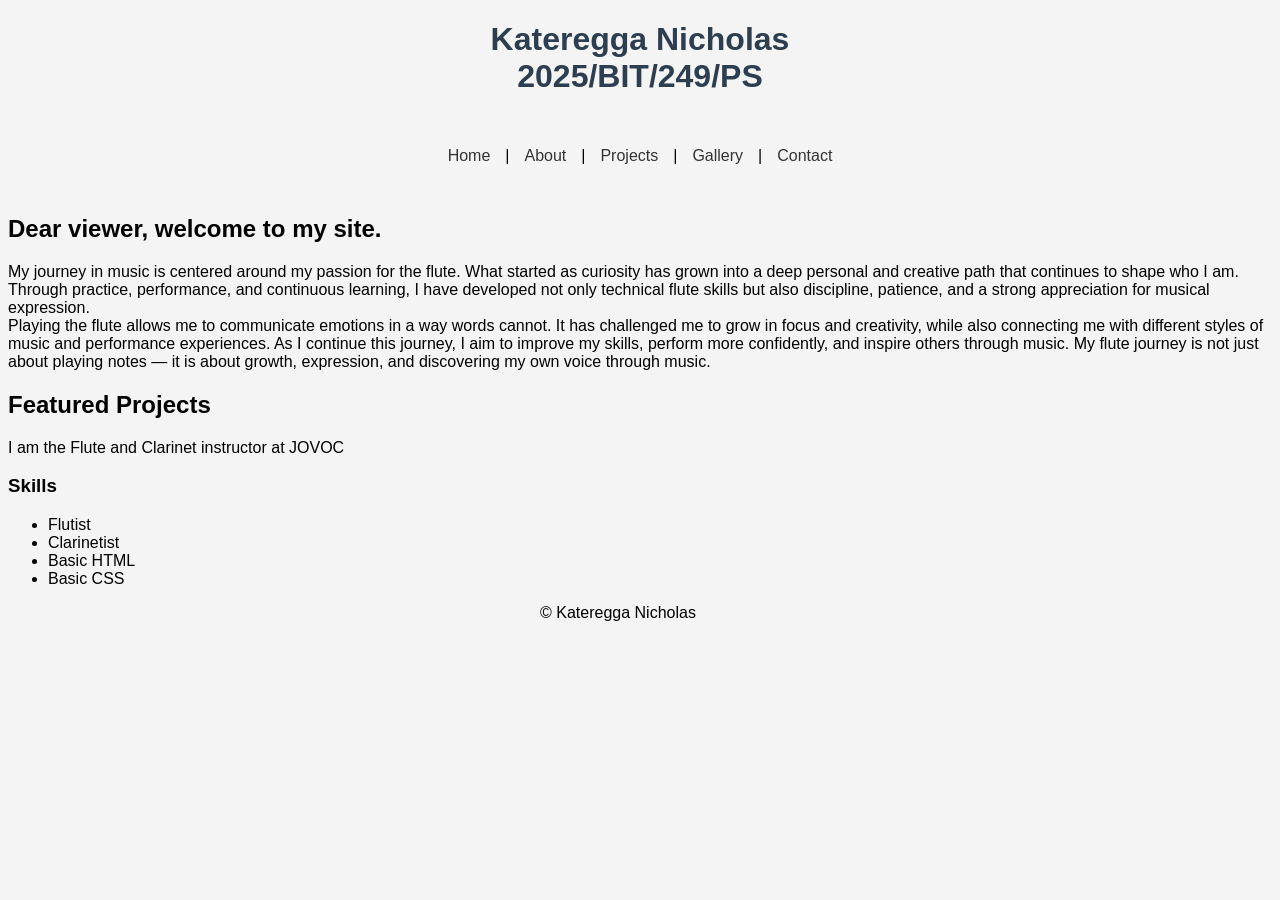
<file: index.html>
<!DOCTYPE html>
<html>

<head>
    <meta charset="UTF-8">
    <title>Home</title>
    <link rel="stylesheet" href="style.css">
</head>

<body>
    <header>
        <h1>Kateregga Nicholas <br>2025/BIT/249/PS</br></h1>
    </header>

    <nav>
        <a href="index.html">Home</a>|
        <a href="about.html">About</a>|
        <a href="projects.html">Projects</a>|
        <a href="gallery.html">Gallery</a>|
        <a href="contact.html">Contact</a>
    </nav>

    <main>
        <section>
            <h2>Dear viewer, welcome to my site.</h1>
                <article>My journey in music is centered around my passion for the flute. What started as curiosity has grown into a deep personal and creative path that continues to shape who I am. <br>Through practice, performance, and continuous learning, I have developed not only technical flute skills but also discipline, patience, and a strong appreciation for musical expression.</br>

                Playing the flute allows me to communicate emotions in a way words cannot. It has challenged me to grow in focus and creativity, while also connecting me with different styles of music and performance experiences.

                As I continue this journey, I aim to improve my skills, perform more confidently, and inspire others through music. My flute journey is not just about playing notes — it is about growth, expression, and discovering my own voice through music.
                </article>

        </section>

        <section>
            <h2>Featured Projects</h2>
            <p>I am the Flute and Clarinet instructor at JOVOC</p>
        </section>
    </main>
    <aside>
        <h3>Skills</h3>
        <ul>
            <li>Flutist</li>
            <li>Clarinetist</li>
            <li>Basic HTML</li>
            <li>Basic CSS</li>
        </ul>

    </aside>
     <footer>
        <p>© Kateregga Nicholas </p>
    </footer>
</body>

</html>
</file>
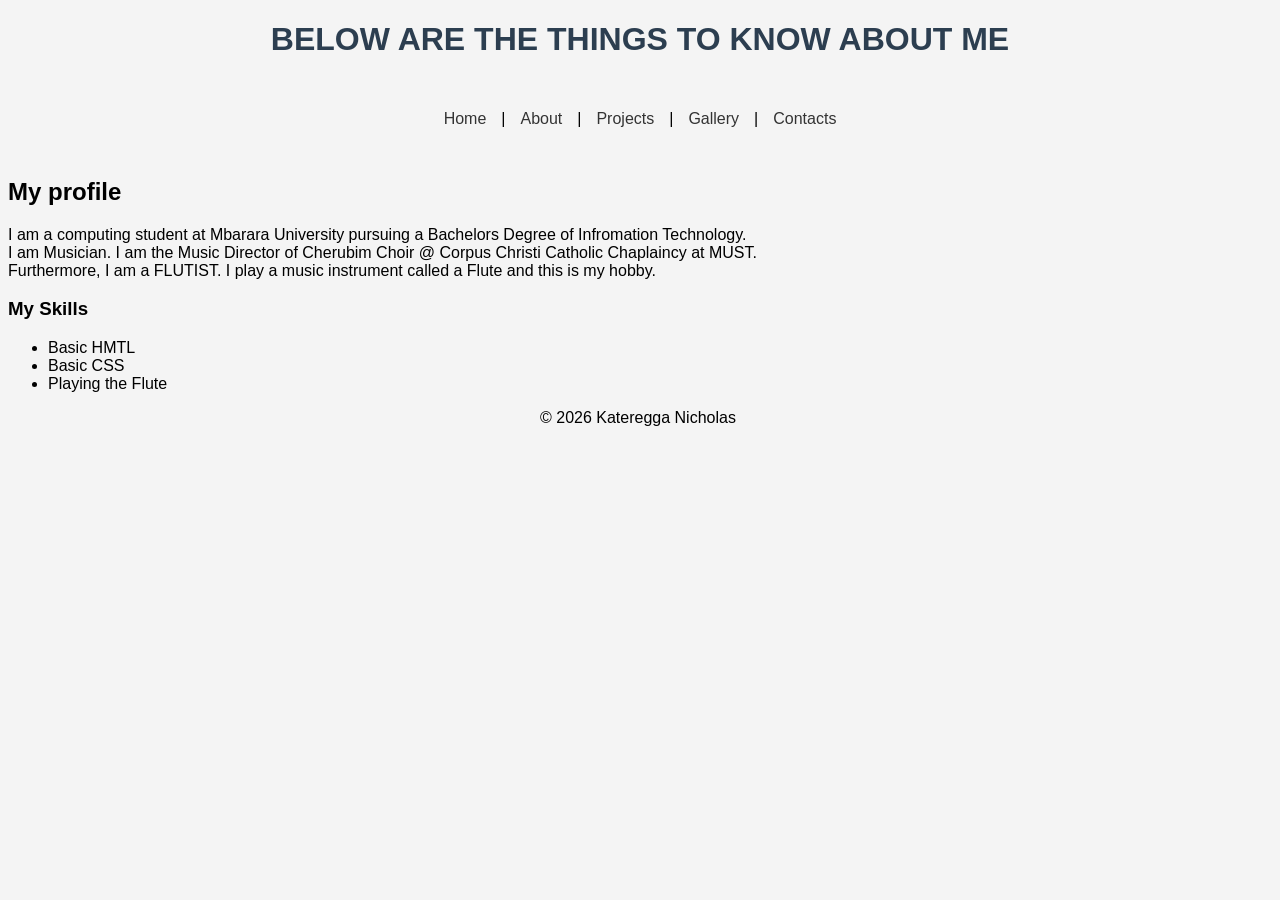
<file: about.html>
<!DOCTYPE html>
<html>
<head>

<meta charset="UTF-8">
<title>ABOUT ME</title>
<link rel="stylesheet" href="style.css">


</head>

<body>
<header>
<h1>BELOW ARE THE THINGS TO KNOW ABOUT ME</h1>
</header>

<nav>
<a href="index.html">Home</a>|
<a href="about.html">About</a> |
<a href="projects.html">Projects</a> |
<a href="gallery.html">Gallery</a> |
<a href="contact.html">Contacts</a>
</nav>

<main>
<section>
<h2>My profile</h2>

<p>I am a computing student at Mbarara University pursuing a Bachelors Degree of Infromation Technology.<br>I am Musician. I am the Music Director of Cherubim Choir @ Corpus Christi Catholic Chaplaincy at MUST.</br> Furthermore, I am a FLUTIST. I play a music instrument called a Flute and this is my hobby.
</p>

</section>

<section>
<h3>My Skills</h3>

<ul>
<li>Basic HMTL</li>
<li>Basic CSS</li>
<li>Playing the Flute</li>
</ul>

</section>
</main>
<footer>
<p> © 2026 Kateregga Nicholas </p>
</footer>
</body>
</html>
</file>
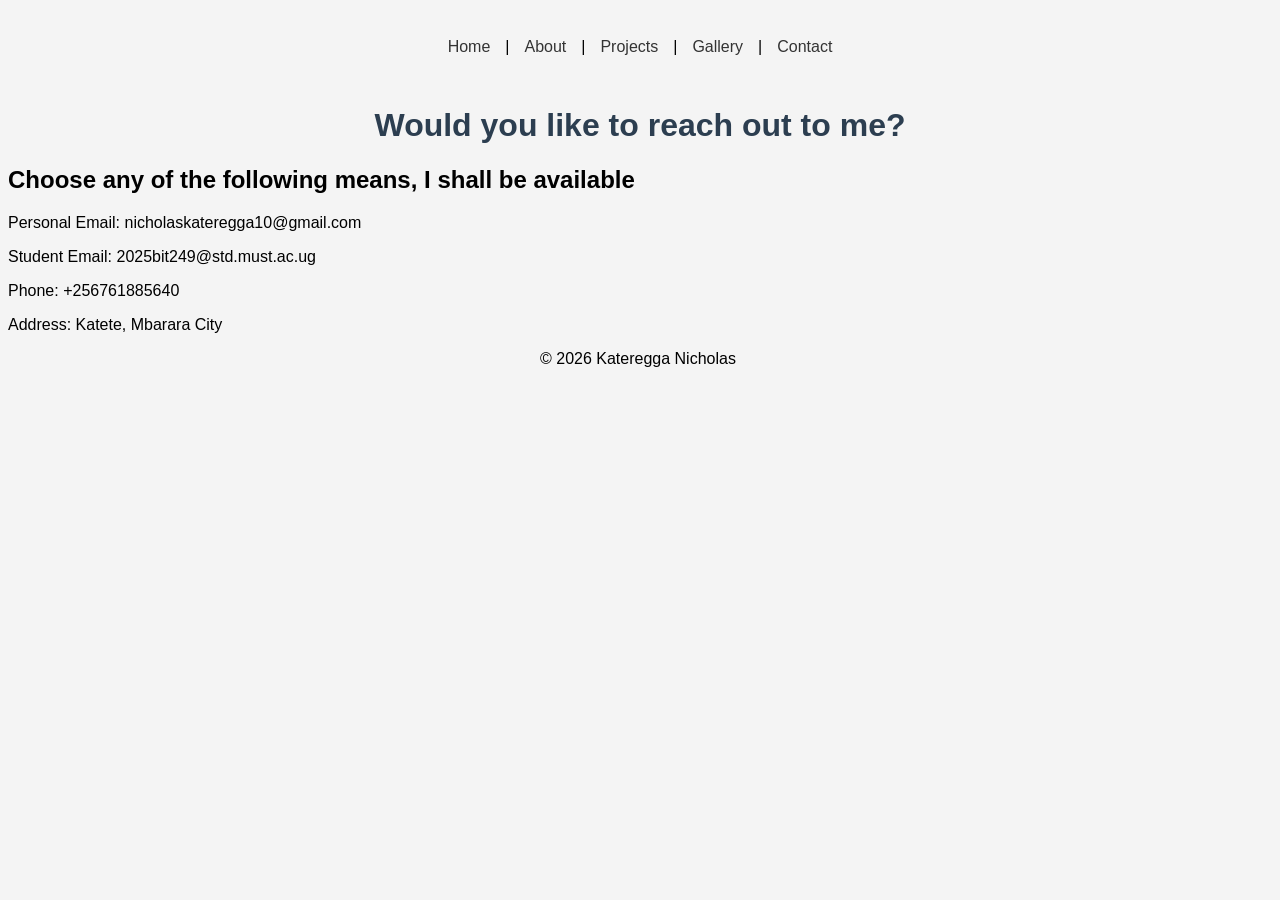
<file: contact.html>
<!DOCTYPE html>
<html lang="en">
<head>
    <meta charset="UTF-8">
    <title>Contacts</title>
    <link rel="stylesheet" href="style.css">
</head>
<body>

<nav>
    <a href="index.html">Home</a> |
    <a href="about.html">About</a> |
    <a href="projects.html">Projects</a> |
    <a href="gallery.html">Gallery</a> |
    <a href="contact.html">Contact</a>
</nav>

<header>
    <h1>Would you like to reach out to me?</h1>
</header>

<main>
    <section>
        <h2>Choose any of the following means, I shall be available</h2>
        <p>Personal Email: nicholaskateregga10@gmail.com</p>
        <p>Student Email:  2025bit249@std.must.ac.ug
        <p>Phone: +256761885640</p>
        <p>Address: Katete, Mbarara City</p>

    </section>

</main>

<footer>
    <p> © 2026 Kateregga Nicholas </p>
</footer>

</body>
</html>
</file>
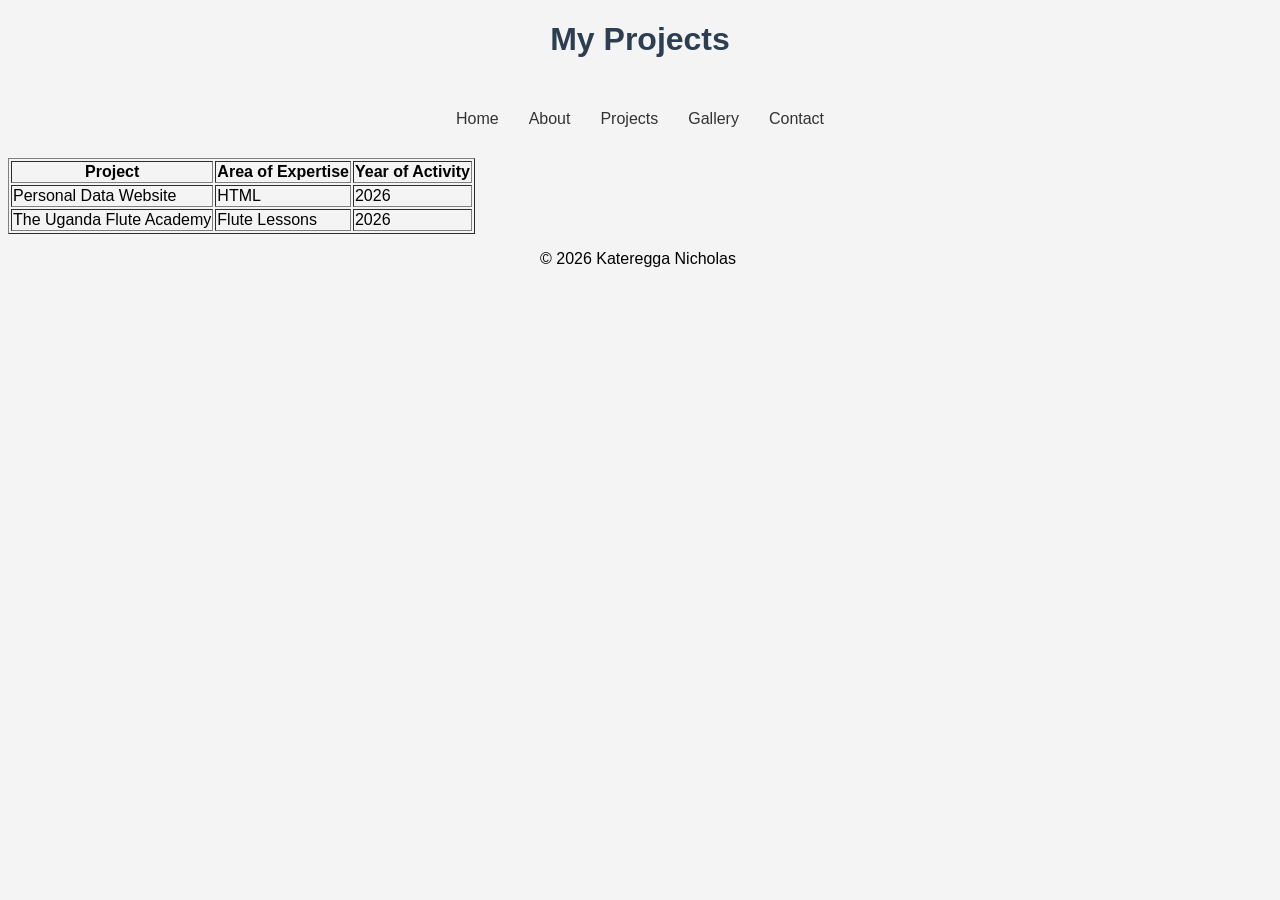
<file: projects.html>
<!DOCTYPE html>
<html>
<head>
    <meta charset="UTF-8">
    <title>Projects</title>
    <link rel="stylesheet" href="style.css">
</head>
<body>

<header>
    <h1>My Projects</h1>
</header>

<nav>
    <a href="index.html">Home</a> 
    <a href="about.html">About</a> 
    <a href="projects.html">Projects</a> 
    <a href="gallery.html">Gallery</a> 
    <a href="contact.html">Contact</a>
</nav>

<main>
    <section>
        <table border="1">
            <thead>
                <tr>
                    <th>Project</th>
                    <th> Area of Expertise </th>
                    <th>Year of Activity </th>
                </tr>
            </thead>

            <tbody>
                <tr>
                    <td>Personal Data Website</td>
                    <td>HTML</td>
                    <td>2026</td>
                </tr>
                <tr>
                    <td>The Uganda Flute Academy </td>
                    <td>Flute Lessons</td>
                    <td>2026</td>
                </tr>
            </tbody>
        </table>
    </section>
</main>

<footer>
    <p>© 2026 Kateregga Nicholas </p>
</footer>

</body>
</html>
</file>
<file: style.css>
body {
    background-color: #f4f4f4;
    font-family: Arial, sans-serif;
}

h1 {
    color: #2c3e50;
    text-align: center;
}

footer {
  margin: 0 auto; /* This centers any block element horizontally */
  max-width: 200px;
}

nav {
  display: flex;          
  justify-content: center; 
  align-items: center;     
  flex-wrap: wrap;
  padding: 20px;
  background-color: #f4f4f4;
}

nav a {
  text-decoration: none;
  color: #333;
  padding: 10px 15px; 
}
</file>
